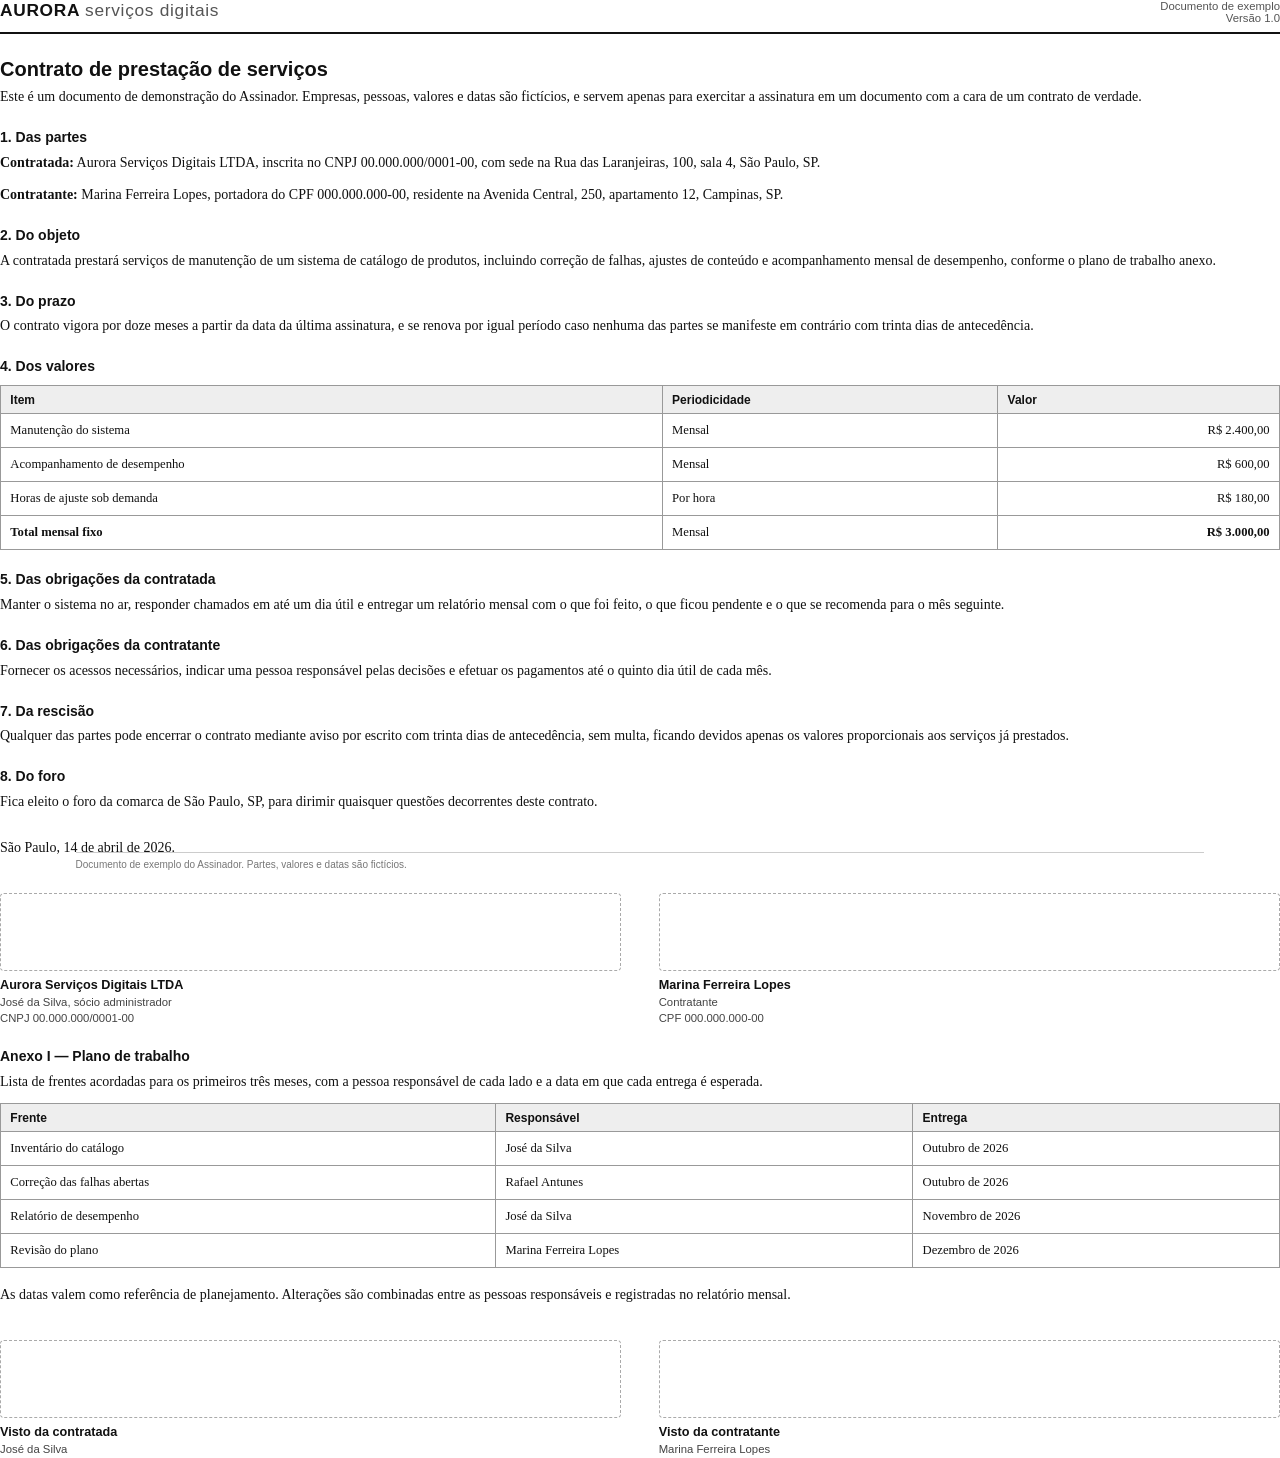
<file: samples/exemplo.html>
<!doctype html>
<html lang="pt-BR">
  <head>
    <meta charset="utf-8" />
    <title>Contrato de prestação de serviços</title>
    <style>
      @page { size: A4; margin: 22mm 20mm; }
      * { box-sizing: border-box; }
      body {
        margin: 0;
        font: 10.5pt/1.55 "Liberation Serif", Georgia, serif;
        color: #111;
      }
      header { border-bottom: 1.5pt solid #111; padding-bottom: 8pt; margin-bottom: 18pt; }
      .marca { font: 700 13pt "Liberation Sans", Arial, sans-serif; letter-spacing: .04em; }
      .marca span { font-weight: 400; color: #555; }
      .meta { float: right; text-align: right; font: 8.5pt "Liberation Sans", Arial, sans-serif; color: #555; }
      h1 { font: 700 15pt "Liberation Sans", Arial, sans-serif; margin: 0 0 4pt; }
      h2 { font: 700 10.5pt "Liberation Sans", Arial, sans-serif; margin: 16pt 0 5pt; }
      p { margin: 0 0 8pt; text-align: justify; }
      table { width: 100%; border-collapse: collapse; margin: 8pt 0 12pt; font-size: 9.5pt; }
      th, td { border: .5pt solid #999; padding: 5pt 7pt; text-align: left; }
      th { background: #eee; font: 700 9pt "Liberation Sans", Arial, sans-serif; }
      td.num { text-align: right; }
      .assinaturas { margin-top: 26pt; display: flex; gap: 28pt; }
      .assinatura { flex: 1; }
      .linha { height: 58pt; border: .5pt dashed #aaa; border-radius: 3pt; }
      .quem { margin-top: 5pt; font: 8.5pt "Liberation Sans", Arial, sans-serif; color: #444; line-height: 1.4; }
      .quem b { display: block; color: #111; font-size: 9.5pt; }
      footer { position: fixed; bottom: 8mm; left: 20mm; right: 20mm;
               font: 7.5pt "Liberation Sans", Arial, sans-serif; color: #777;
               border-top: .5pt solid #ccc; padding-top: 4pt; }
      .quebra { page-break-before: always; }
    </style>
  </head>
  <body>
    <header>
      <div class="meta">Documento de exemplo<br />Versão 1.0</div>
      <div class="marca">AURORA <span>serviços digitais</span></div>
    </header>

    <h1>Contrato de prestação de serviços</h1>
    <p>
      Este é um documento de demonstração do Assinador. Empresas, pessoas, valores e datas
      são fictícios, e servem apenas para exercitar a assinatura em um documento com a cara
      de um contrato de verdade.
    </p>

    <h2>1. Das partes</h2>
    <p>
      <b>Contratada:</b> Aurora Serviços Digitais LTDA, inscrita no CNPJ 00.000.000/0001-00,
      com sede na Rua das Laranjeiras, 100, sala 4, São Paulo, SP.
    </p>
    <p>
      <b>Contratante:</b> Marina Ferreira Lopes, portadora do CPF 000.000.000-00, residente
      na Avenida Central, 250, apartamento 12, Campinas, SP.
    </p>

    <h2>2. Do objeto</h2>
    <p>
      A contratada prestará serviços de manutenção de um sistema de catálogo de produtos,
      incluindo correção de falhas, ajustes de conteúdo e acompanhamento mensal de
      desempenho, conforme o plano de trabalho anexo.
    </p>

    <h2>3. Do prazo</h2>
    <p>
      O contrato vigora por doze meses a partir da data da última assinatura, e se renova
      por igual período caso nenhuma das partes se manifeste em contrário com trinta dias
      de antecedência.
    </p>

    <h2>4. Dos valores</h2>
      <table>
        <thead>
          <tr><th>Item</th><th>Periodicidade</th><th>Valor</th></tr>
        </thead>
        <tbody>
          <tr><td>Manutenção do sistema</td><td>Mensal</td><td class="num">R$ 2.400,00</td></tr>
          <tr><td>Acompanhamento de desempenho</td><td>Mensal</td><td class="num">R$ 600,00</td></tr>
          <tr><td>Horas de ajuste sob demanda</td><td>Por hora</td><td class="num">R$ 180,00</td></tr>
          <tr><td><b>Total mensal fixo</b></td><td>Mensal</td><td class="num"><b>R$ 3.000,00</b></td></tr>
        </tbody>
      </table>

    <div class="quebra"></div>

    <h2>5. Das obrigações da contratada</h2>
    <p>
      Manter o sistema no ar, responder chamados em até um dia útil e entregar um relatório
      mensal com o que foi feito, o que ficou pendente e o que se recomenda para o mês
      seguinte.
    </p>

    <h2>6. Das obrigações da contratante</h2>
    <p>
      Fornecer os acessos necessários, indicar uma pessoa responsável pelas decisões e
      efetuar os pagamentos até o quinto dia útil de cada mês.
    </p>

    <h2>7. Da rescisão</h2>
    <p>
      Qualquer das partes pode encerrar o contrato mediante aviso por escrito com trinta
      dias de antecedência, sem multa, ficando devidos apenas os valores proporcionais aos
      serviços já prestados.
    </p>

    <h2>8. Do foro</h2>
    <p>
      Fica eleito o foro da comarca de São Paulo, SP, para dirimir quaisquer questões
      decorrentes deste contrato.
    </p>

    <p style="margin-top:18pt">São Paulo, 14 de abril de 2026.</p>

    <div class="assinaturas">
      <div class="assinatura">
        <div class="linha"></div>
        <div class="quem">
          <b>Aurora Serviços Digitais LTDA</b>
          José da Silva, sócio administrador<br />
          CNPJ 00.000.000/0001-00
        </div>
      </div>
      <div class="assinatura">
        <div class="linha"></div>
        <div class="quem">
          <b>Marina Ferreira Lopes</b>
          Contratante<br />
          CPF 000.000.000-00
        </div>
      </div>
    </div>

    <div class="quebra"></div>

    <h2>Anexo I &mdash; Plano de trabalho</h2>
    <p>
      Lista de frentes acordadas para os primeiros três meses, com a pessoa responsável de
      cada lado e a data em que cada entrega é esperada.
    </p>
    <table>
      <thead>
        <tr><th>Frente</th><th>Responsável</th><th>Entrega</th></tr>
      </thead>
      <tbody>
        <tr><td>Inventário do catálogo</td><td>José da Silva</td><td>Outubro de 2026</td></tr>
        <tr><td>Correção das falhas abertas</td><td>Rafael Antunes</td><td>Outubro de 2026</td></tr>
        <tr><td>Relatório de desempenho</td><td>José da Silva</td><td>Novembro de 2026</td></tr>
        <tr><td>Revisão do plano</td><td>Marina Ferreira Lopes</td><td>Dezembro de 2026</td></tr>
      </tbody>
    </table>

    <p>
      As datas valem como referência de planejamento. Alterações são combinadas entre as
      pessoas responsáveis e registradas no relatório mensal.
    </p>

    <div class="assinaturas">
      <div class="assinatura">
        <div class="linha"></div>
        <div class="quem"><b>Visto da contratada</b>José da Silva</div>
      </div>
      <div class="assinatura">
        <div class="linha"></div>
        <div class="quem"><b>Visto da contratante</b>Marina Ferreira Lopes</div>
      </div>
    </div>

    <footer>Documento de exemplo do Assinador. Partes, valores e datas são fictícios.</footer>
  </body>
</html>
</file>
